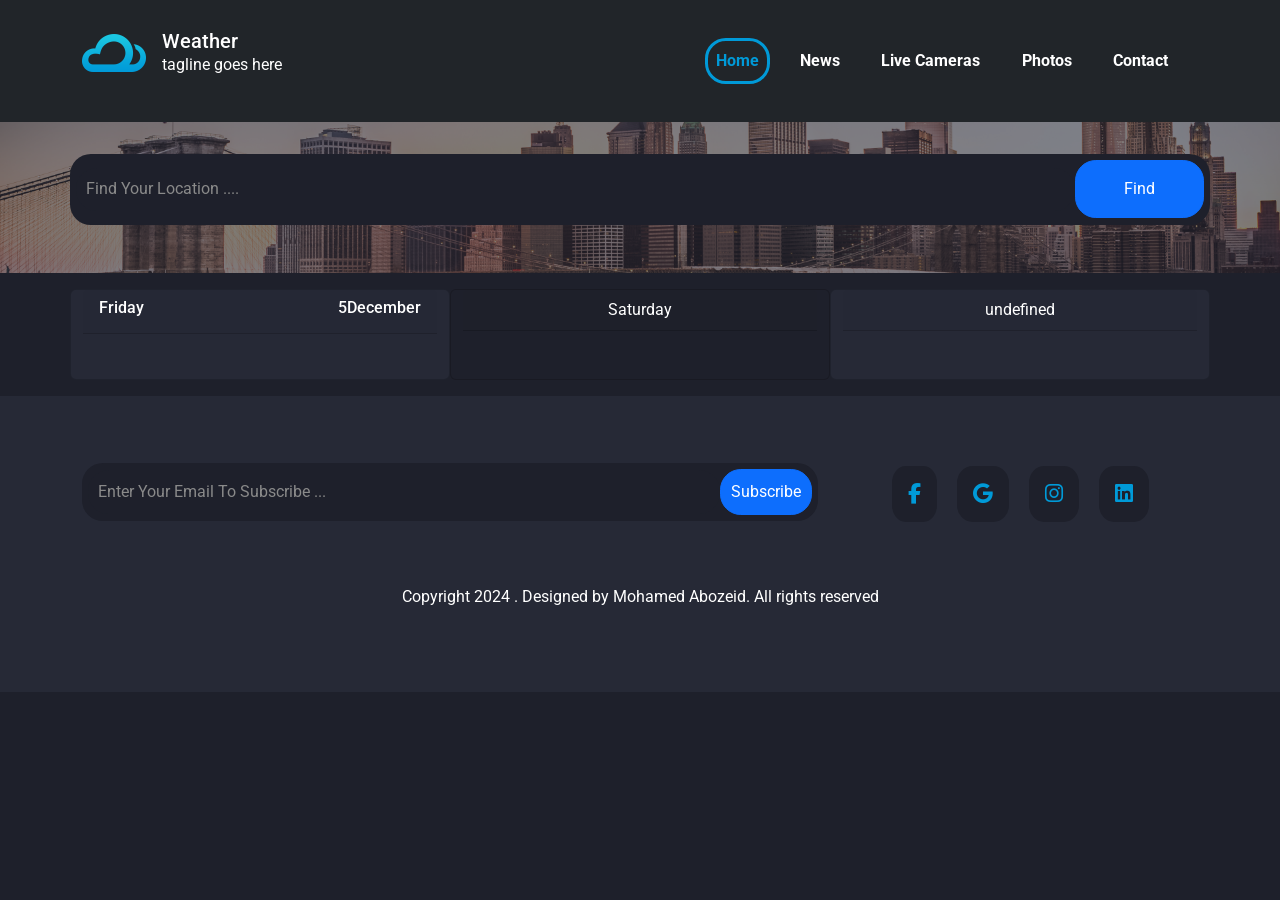
<file: index.html>
<!DOCTYPE html>
<html lang="en">

<head>
    <meta charset="UTF-8">
    <meta name="viewport" content="width=device-width, initial-scale=1.0">
    <title>Weather</title>
    <link rel="stylesheet" href="https://cdnjs.cloudflare.com/ajax/libs/font-awesome/6.5.1/css/all.min.css"
        integrity="sha512-DTOQO9RWCH3ppGqcWaEA1BIZOC6xxalwEsw9c2QQeAIftl+Vegovlnee1c9QX4TctnWMn13TZye+giMm8e2LwA=="
        crossorigin="anonymous" referrerpolicy="no-referrer" />
    <link rel="stylesheet" href="css/bootstrap.min.css">
    <link href="http://fonts.googleapis.com/css?family=Roboto:300,400,700|" rel="stylesheet" type="text/css">

    <link rel="stylesheet" href="css/style.css">
</head>

<body>
    
    <nav class="navbar navbar-expand-lg navbar-dark bg-dark">
        <div class="container">



            <div class="navbar-brand d-flex justify-content-center align-items-center">
                <img src="img/logo.png" alt="" class="w-100 mb-3">
                <div class="text p-3">
                    <h5 class="m-0">Weather</h5>
                    <p class="fs-6">tagline goes here</p>
                </div>
            </div>


            <button class="navbar-toggler btn-outline-info" type="button" data-bs-toggle="collapse"
                data-bs-target="#navbarTogglerDemo03" aria-controls="navbarTogglerDemo03" aria-expanded="false"
                aria-label="Toggle navigation">
                <span class="navbar-toggler-icon"></span>
            </button>


            <div class="collapse navbar-collapse" id="navbarTogglerDemo03">
                <ul class="navbar-nav ms-auto mb-2 mb-lg-0">
                    <li class="nav-item">
                        <a class="nav-link active" aria-current="page" href="#">Home</a>
                    </li>
                    <li class="nav-item">
                        <a class="nav-link" href="#">News</a>
                    </li>
                    <li class="nav-item">
                        <a class="nav-link" href="#">Live Cameras</a>
                    </li>
                    <li class="nav-item">
                        <a class="nav-link" href="#">Photos</a>
                    </li>
                    <li class="nav-item">
                        <a class="nav-link btn-outline-info" href="#">Contact</a>
                    </li>

                </ul>

            </div>
        </div>
    </nav>

    <!-- <section class="hero min-vh-100 overflow-hidden" > -->
        <div class="find-fild w-100 ">
            <div class="container">
                <input type="text" placeholder="Find Your Location ...." class="w-100" id="findCity"
                    oninput="getWeatherData(this.value)">
                <input type="submit" value="Find" class="btn btn-primary py-3 px-5">
            </div>
        </div>
        <div class="tab w-100 my-3 ">
            <div class="container ">
                <div class="row">
                    <div class="card  col-lg-4">
                        <div class="card-header d-flex justify-content-between">
                            <h6 id="day1">day</h6>
                            <h6 id="month">month</h6>
                        </div>
                        <div class="card-body" id="day1Temp">

                        </div>
                    </div>
                    <div class="card  col-lg-4">
                        <div class="card-header text-center" id="day2">Header</div>
                        <div class="card-body text-center mt-3" id="next1Day">

                        </div>
                    </div>
                    <div class="card  col-lg-4">
                        <div class="card-header text-center " id="day3">Header</div>
                        <div class="card-body text-center mt-3" id="next2Day">

                        </div>
                    </div>
                </div>
            </div>
        </div>

    <!-- </section> -->





 


    <footer>
        <div class="container py-5">
            <div class="row">
                <div class="col-lg-8">
                    <div class="footer-input">
                        <input type="text" class="" placeholder="Enter Your Email To Subscribe ...">
                        <input type="submit" value="Subscribe" class="btn btn-primary ">
                    </div>
                </div>
                <div class="col-lg-4 ">
                    <div class="social-icons text-center my-3">
                        <a href="https://www.facebook.com/profile.php?id=100005470246146" target="_blank"><i
                                class="fa-brands fa-facebook-f"></i></a>
                        <a href="mohammedabozeid614@gmail.com" target="_blank"><i class="fab fa-google"> </i></a>
                        <a href="#" target="_blank"><i class="fab fa-instagram"> </i></a>
                        <a href="https://www.linkedin.com/in/mohammed-abozeid-0a8200299/" target="_blank"><i
                                class="fab fa-linkedin"> </i></a>
                    </div>
                </div>
                <p class="mt-5 text-center">Copyright 2024 . Designed by Mohamed Abozeid. All rights reserved</p>
            </div>
        </div>
    </footer>

    <script src="js/code.js"></script>
    <script src="js/bootstrap.bundle.min.js"></script>
</body>

</html>
</file>
<file: css/style.css>
* {
  font-family: "Roboto", "Open Sans", sans-serif;
}

body {
  background-color: #1e202b !important;
}
/* &nav bar */

.navbar-nav .nav-item {
  margin-right: 1.2rem;
}

.navbar-nav .nav-link {
  color: #fff;
  font-weight: bold;
  border: 3px solid transparent;
  padding: .4rem1.2rem !important;
  transition: color 0.5s;
}

.navbar-nav .nav-link:hover,
.navbar-nav .nav-item .nav-link.active {
  color: #009ad8;
  border: 3px solid #009ad8;
  border-radius: 1.3rem;
}

/* foter */

footer {
  background-color: #262936;
  color: #fff;
  padding: 1.2rem 0;
}

.social-icons a {
  margin: 0 .5rem;
  font-size: 1.3rem;
  padding: 1rem;
  margin-top: 1rem;
  background-color: #1e202b;
  border-radius: 30%;
  color: #009ad8;
  transition: background-color 0.5s, color 0.5s;
}
.social-icons a:hover {
  color: #fff;
  background-color: #009ad8;
}

.footer-input,
.find-fild .container {
  display: flex;
  align-items: center;
  margin-bottom: 1rem;
  background-color: #1e202b;
  border-radius: 1.3rem;
  padding: .4rem;
}
.footer-input input[type="text"],
.find-fild .container input[type="text"] {
  background-color: #1e202b;
  border: none;
  color: #fff !important;
  outline: 0;
  width: 90%;
}
.footer-input input,
.find-fild .container input {
  padding: .6rem;
  border-radius: 1.3rem;
}

.footer-input input::placeholder,
.find-fild .container input::placeholder {
  color: #8a8a8a;
}

.card {
  background-color: #262936 !important;
  color: #fff !important;
}
.card:nth-child(2) {
  background-color: #1e202b !important;
  color: #fff !important;
}

h1 {
  font-size: 6rem;
}

/* .hero {
  background: #1e202b;
} */
.find-fild {
  background: url("../img/banner.png") center/cover no-repeat;
  padding: 2rem 0;
}
</file>
